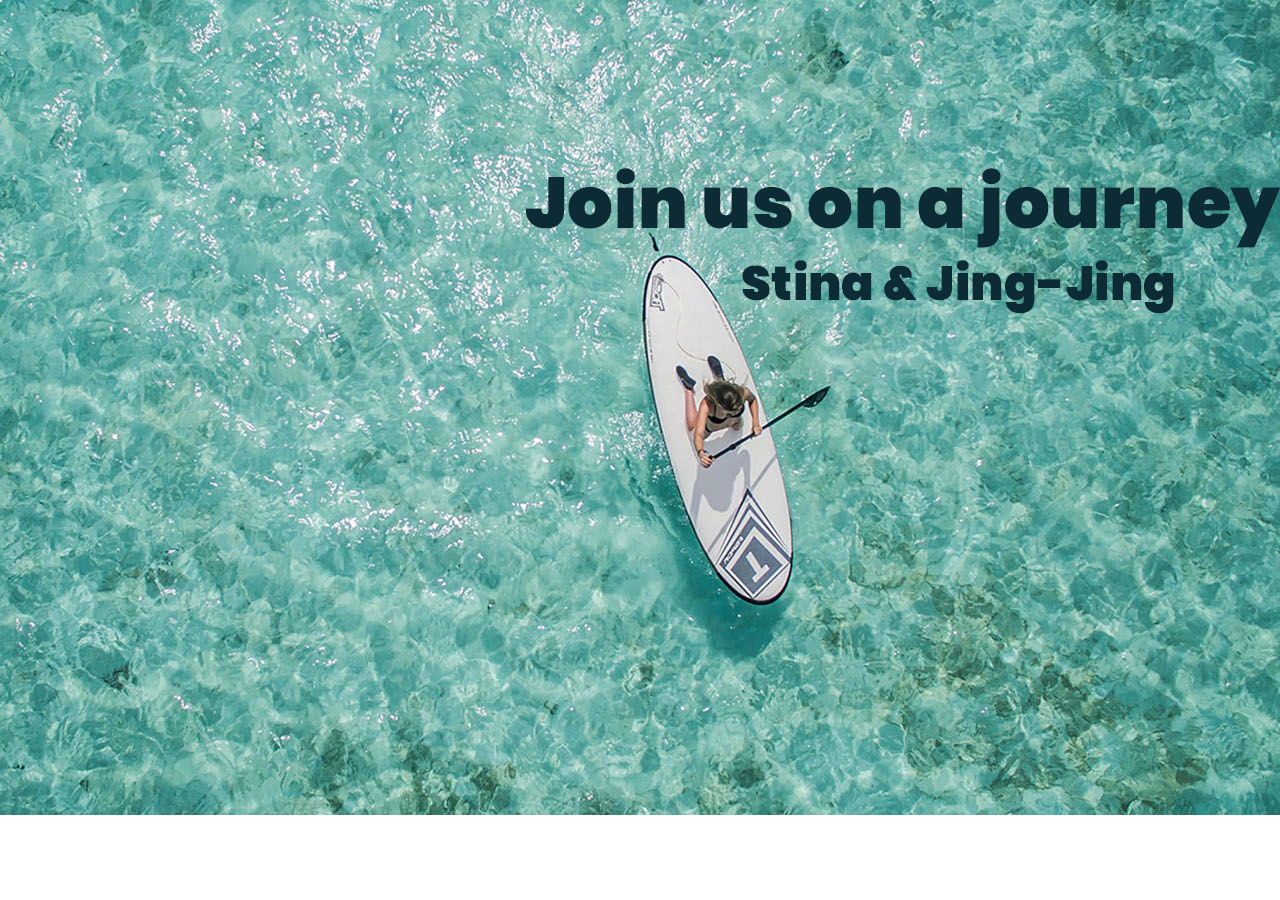
<file: start.html>
<!DOCTYPE html>
<html lang="en">
<head>
    <meta charset="UTF-8">

    <style>
    *{
    margin: 0;
    padding: 0;
      }

      .bg {
     animation: kenburns-top 20s ease-out infinite both;
      }

  @keyframes kenburns-top {
    0% {
              transform: scale(1) translateY(0);
              transform-origin: 50% 16%;
    }
    100% {
              transform: scale(1.25) translateY(-15px);
              transform-origin: top;
    }
  } 

</style>
<title>Join us on a journey</title>
</head>
<body class="bg">
    <div id="imageContainer">
        <img src="./images/bg2sj.jpg">
    </div>

<script>

document.getElementById("imageContainer").addEventListener('click',function(){
  window.location = "index.html";
  })

    </script>
</body>
</html>
</file>
